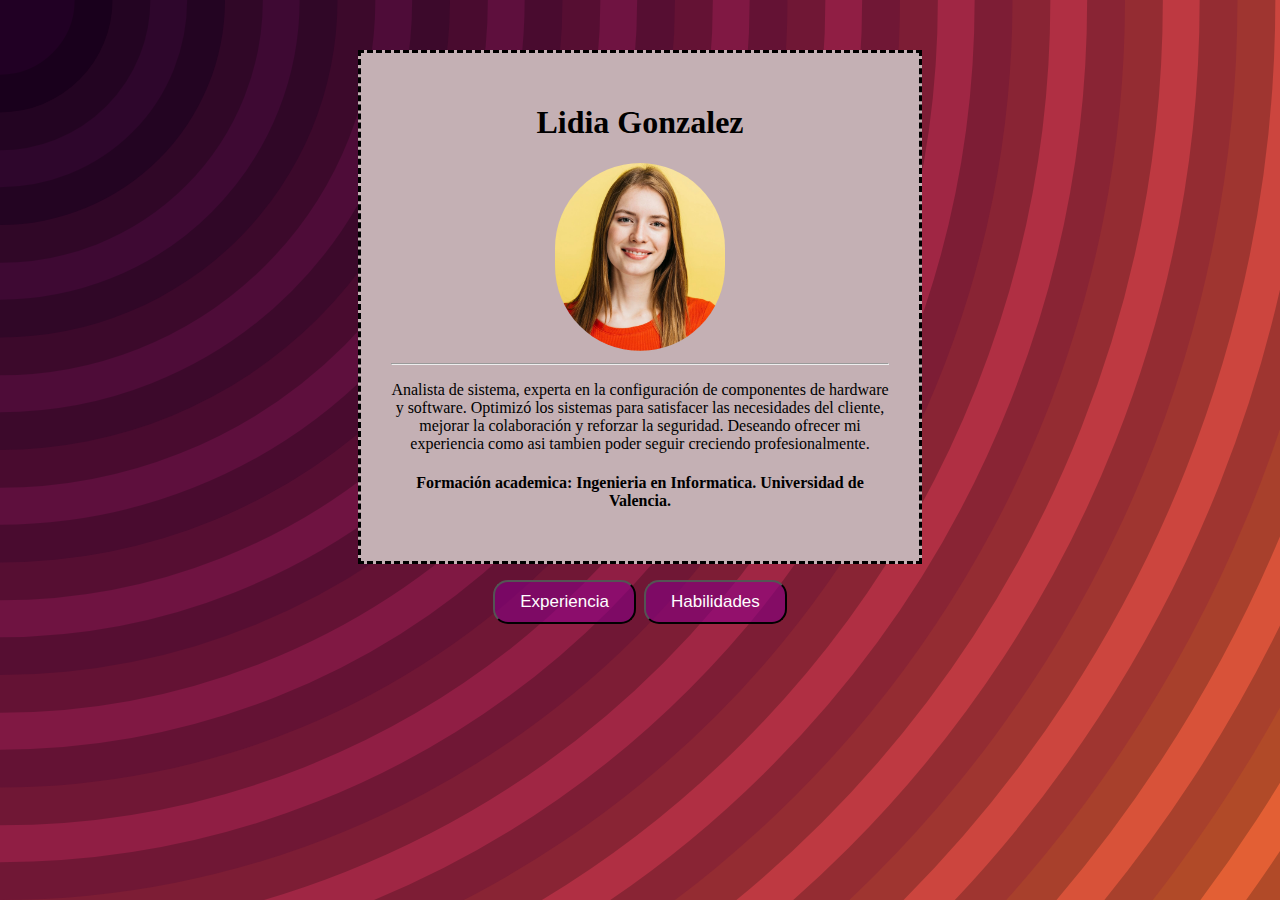
<file: DESARROLLO WEB/index.html>
<!DOCTYPE html>
<html lang="es">
<head>
    <meta charset="UTF-8">
    <meta http-equiv="X-UA-Compatible" content="IE=edge">
    <meta name="viewport" content="width=device-width, initial-scale=1.0">
    <title>Curriculum</title>
    <link rel="stylesheet" href="CSS/estilos.css">
    <link rel="icon" href="imagenes/icon.cv.png">

</head>


<body>
    
    <div class="info">
       <div class="nombre">
          <h1>Lidia Gonzalez</h1>
       </div>
      <img src="imagenes/fotoparacv.jpg" alt="foto de la persona del cv">
    <hr>
       <div class="datos">
          <p>Analista de sistema, experta en la configuración de componentes de hardware y software. Optimizó los sistemas para satisfacer las necesidades del cliente, mejorar la colaboración y reforzar la seguridad. Deseando ofrecer mi experiencia como asi tambien poder seguir creciendo profesionalmente. <br><h4>Formación academica: Ingenieria en Informatica. Universidad de Valencia.</h4></p>
       </div> 
   </div>

    <div class="container">
        <a href="paginas/experiencia.html"><button >Experiencia</button></a>
        <a href="paginas/habilidades.html"><button>Habilidades</button></a>
    </div>

</body>
</html>
</file>
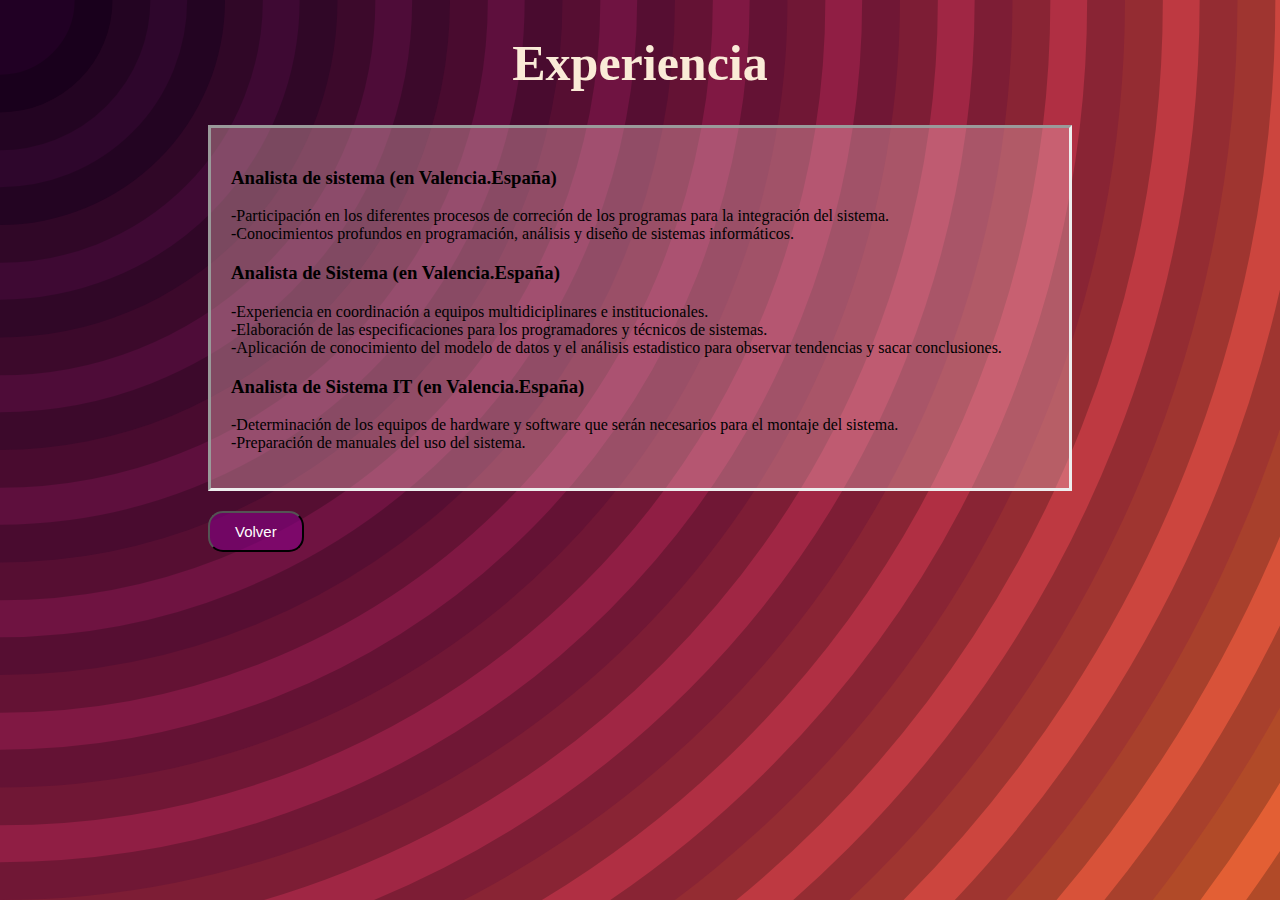
<file: DESARROLLO WEB/paginas/experiencia.html>
<!DOCTYPE html>
<html lang="es">
<head>
    <meta charset="UTF-8">
    <meta http-equiv="X-UA-Compatible" content="IE=edge">
    <meta name="viewport" content="width=device-width, initial-scale=1.0">
    <title>Experiencia</title>
    <link rel="icon" href="icon.cv.png">
    <style>
        body{
            background-color: #ff9d00;
            background-image: url("data:image/svg+xml,%3Csvg xmlns='http://www.w3.org/2000/svg' width='100%25' height='100%25' viewBox='0 0 1600 800'%3E%3Cg stroke='%23000' stroke-width='67.3' stroke-opacity='0.22' %3E%3Ccircle fill='%23ff9d00' cx='0' cy='0' r='1800'/%3E%3Ccircle fill='%23fb8d17' cx='0' cy='0' r='1700'/%3E%3Ccircle fill='%23f47d24' cx='0' cy='0' r='1600'/%3E%3Ccircle fill='%23ed6e2d' cx='0' cy='0' r='1500'/%3E%3Ccircle fill='%23e35f34' cx='0' cy='0' r='1400'/%3E%3Ccircle fill='%23d85239' cx='0' cy='0' r='1300'/%3E%3Ccircle fill='%23cc453e' cx='0' cy='0' r='1200'/%3E%3Ccircle fill='%23be3941' cx='0' cy='0' r='1100'/%3E%3Ccircle fill='%23b02f43' cx='0' cy='0' r='1000'/%3E%3Ccircle fill='%23a02644' cx='0' cy='0' r='900'/%3E%3Ccircle fill='%23901e44' cx='0' cy='0' r='800'/%3E%3Ccircle fill='%23801843' cx='0' cy='0' r='700'/%3E%3Ccircle fill='%236f1341' cx='0' cy='0' r='600'/%3E%3Ccircle fill='%235e0f3d' cx='0' cy='0' r='500'/%3E%3Ccircle fill='%234e0c38' cx='0' cy='0' r='400'/%3E%3Ccircle fill='%233e0933' cx='0' cy='0' r='300'/%3E%3Ccircle fill='%232e062c' cx='0' cy='0' r='200'/%3E%3Ccircle fill='%23210024' cx='0' cy='0' r='100'/%3E%3C/g%3E%3C/svg%3E");
            background-attachment: fixed;
            background-size: cover;;
        }
       body .container{
        font-size: 25px;
        text-align: center;
        font-family: garamond;
        color: antiquewhite;
       }
       body .información{
        text-align: left;
        border-style: inset;
        padding: 20px;
        margin: 20px 200px;
        background-color:hsl(349deg 67% 81% / 39%) ;
       }
       button{
        background-color: #89008b8f;
        border-radius: 15px;
        color: white;
        padding: 10px 25px;
        text-align: center;
        text-decoration: none;
        display: inline-block;
        font-size: 15px;
        cursor: pointer;
        margin-left: 200px;
       }
       button:hover{
        background-color:#8a3d7c;
       }

    </style>

</head>
<body>
    <div class="container">
        <h1>Experiencia</h1>
    </div>

    <div class="información">
        <h3><b>Analista de sistema</b> (en Valencia.España)</h3>
        <p>-Participación en los diferentes procesos de correción de los programas para la integración del sistema. <br>-Conocimientos profundos en programación, análisis y diseño de sistemas informáticos.</p>
        <h3><b>Analista de Sistema</b> (en Valencia.España)</h3>
        <p>-Experiencia en coordinación a equipos multidiciplinares e institucionales. <br>-Elaboración de las especificaciones para los programadores y técnicos de sistemas.<br>-Aplicación de conocimiento del modelo de datos y el análisis estadistico para observar tendencias y sacar conclusiones.</p>
        <h3><b>Analista de Sistema IT</b> (en Valencia.España)</h3>
        <p>-Determinación de los equipos de hardware y software que serán necesarios para el montaje del sistema. <br>-Preparación de manuales del uso del sistema.</p>
    </div>

    <button onclick="volver()">Volver</button>

    <script src="index.js"></script>

</body>
</html>
</file>
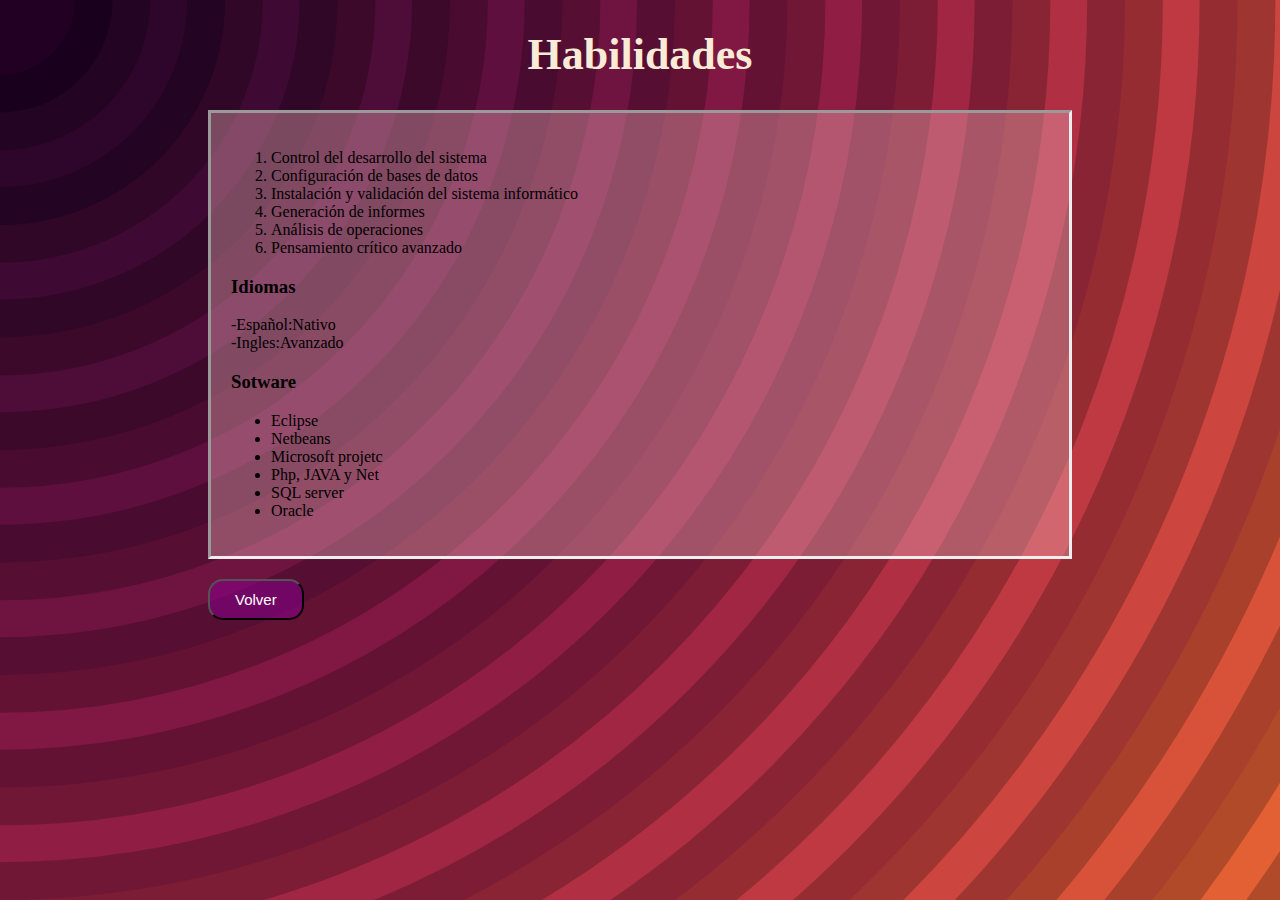
<file: DESARROLLO WEB/paginas/habilidades.html>
<!DOCTYPE html>
<html lang="es">
<head>
    <meta charset="UTF-8">
    <meta http-equiv="X-UA-Compatible" content="IE=edge">
    <meta name="viewport" content="width=device-width, initial-scale=1.0">
    <title>Habilidades</title>
    <link rel="icon" href="icon.cv.png">
    <style>
        body{
            background-color: #ff9d00;
            background-image: url("data:image/svg+xml,%3Csvg xmlns='http://www.w3.org/2000/svg' width='100%25' height='100%25' viewBox='0 0 1600 800'%3E%3Cg stroke='%23000' stroke-width='67.3' stroke-opacity='0.22' %3E%3Ccircle fill='%23ff9d00' cx='0' cy='0' r='1800'/%3E%3Ccircle fill='%23fb8d17' cx='0' cy='0' r='1700'/%3E%3Ccircle fill='%23f47d24' cx='0' cy='0' r='1600'/%3E%3Ccircle fill='%23ed6e2d' cx='0' cy='0' r='1500'/%3E%3Ccircle fill='%23e35f34' cx='0' cy='0' r='1400'/%3E%3Ccircle fill='%23d85239' cx='0' cy='0' r='1300'/%3E%3Ccircle fill='%23cc453e' cx='0' cy='0' r='1200'/%3E%3Ccircle fill='%23be3941' cx='0' cy='0' r='1100'/%3E%3Ccircle fill='%23b02f43' cx='0' cy='0' r='1000'/%3E%3Ccircle fill='%23a02644' cx='0' cy='0' r='900'/%3E%3Ccircle fill='%23901e44' cx='0' cy='0' r='800'/%3E%3Ccircle fill='%23801843' cx='0' cy='0' r='700'/%3E%3Ccircle fill='%236f1341' cx='0' cy='0' r='600'/%3E%3Ccircle fill='%235e0f3d' cx='0' cy='0' r='500'/%3E%3Ccircle fill='%234e0c38' cx='0' cy='0' r='400'/%3E%3Ccircle fill='%233e0933' cx='0' cy='0' r='300'/%3E%3Ccircle fill='%232e062c' cx='0' cy='0' r='200'/%3E%3Ccircle fill='%23210024' cx='0' cy='0' r='100'/%3E%3C/g%3E%3C/svg%3E");
            background-attachment: fixed;
            background-size: cover;
        }
        body .container{
            font-size: 22px;
            text-align: center;
            font-family: garamond;
            text-shadow: rgb(255, 255, 255);
            color: antiquewhite;
        }
        body .información{
            text-align: left;
            border-style: inset;
            padding: 20px;
            margin: 20px 200px;
            background-color: hsl(349deg 67% 81% / 39%);
        }
        button{
        background-color: #89008b8f;
        border-radius: 15px;
        color: white;
        padding: 10px 25px;
        text-align: center;
        text-decoration: none;
        display: inline-block;
        font-size: 15px;
        cursor: pointer;
        margin-left: 200px;
        }

        button:hover{
        background-color: #8a3d7c;
       }

    </style>

</head>
<body> 

    <div class="container">
        <h1>Habilidades</h1>
    </div>

    <div class="información">
        <ol>
            <li>Control del desarrollo del sistema</li>
            <li> Configuración de bases de datos</li>
            <li>Instalación y validación del sistema informático</li>
            <li> Generación de informes</li>
            <li>Análisis de operaciones</li>
            <li>Pensamiento crítico avanzado</li>
        </ol>
        <h3><b>Idiomas</b></h3>
        <p>-Español:Nativo<br>-Ingles:Avanzado</p>
        <h3><b>Sotware</b></h3>
        <ul>
            <li>Eclipse</li>
            <li>Netbeans</li>
            <li>Microsoft projetc</li>
            <li>Php, JAVA y Net</li>
            <li>SQL server</li>
            <li>Oracle</li>
        </ul>
    </div>

    <button onclick="volveralinicio()">Volver</button>

    <script src="index.js"></script>
    
</body>
</html>
</file>
<file: DESARROLLO WEB/CSS/estilos.css>
body {
    background-color: #ff9d00;
    background-image: url("data:image/svg+xml,%3Csvg xmlns='http://www.w3.org/2000/svg' width='100%25' height='100%25' viewBox='0 0 1600 800'%3E%3Cg stroke='%23000' stroke-width='67.3' stroke-opacity='0.22' %3E%3Ccircle fill='%23ff9d00' cx='0' cy='0' r='1800'/%3E%3Ccircle fill='%23fb8d17' cx='0' cy='0' r='1700'/%3E%3Ccircle fill='%23f47d24' cx='0' cy='0' r='1600'/%3E%3Ccircle fill='%23ed6e2d' cx='0' cy='0' r='1500'/%3E%3Ccircle fill='%23e35f34' cx='0' cy='0' r='1400'/%3E%3Ccircle fill='%23d85239' cx='0' cy='0' r='1300'/%3E%3Ccircle fill='%23cc453e' cx='0' cy='0' r='1200'/%3E%3Ccircle fill='%23be3941' cx='0' cy='0' r='1100'/%3E%3Ccircle fill='%23b02f43' cx='0' cy='0' r='1000'/%3E%3Ccircle fill='%23a02644' cx='0' cy='0' r='900'/%3E%3Ccircle fill='%23901e44' cx='0' cy='0' r='800'/%3E%3Ccircle fill='%23801843' cx='0' cy='0' r='700'/%3E%3Ccircle fill='%236f1341' cx='0' cy='0' r='600'/%3E%3Ccircle fill='%235e0f3d' cx='0' cy='0' r='500'/%3E%3Ccircle fill='%234e0c38' cx='0' cy='0' r='400'/%3E%3Ccircle fill='%233e0933' cx='0' cy='0' r='300'/%3E%3Ccircle fill='%232e062c' cx='0' cy='0' r='200'/%3E%3Ccircle fill='%23210024' cx='0' cy='0' r='100'/%3E%3C/g%3E%3C/svg%3E");
    background-attachment: fixed;
    background-size: cover;
}

body .info{
    text-align: center;
    border-style: dashed;
    background-color: hsl(349, 15%, 73%);
    margin: 50px 350px;
    margin-bottom: 12px;
    padding: 30px;
}

body .container{
    text-align: center;
}


.container button{
    background-color: #89008b8f;
    border-radius: 15px;
    color: white;
    padding: 10px 25px;
    text-align: center;
    text-decoration: none;
    display: inline-block;
    font-size: 17px;
    margin: 4px 2px;
    cursor: pointer;
}

.container button:hover{
    background-color:#8a3d7c ;
}

img{
    width: 170px;
    border-radius: 95px;
}
</file>
